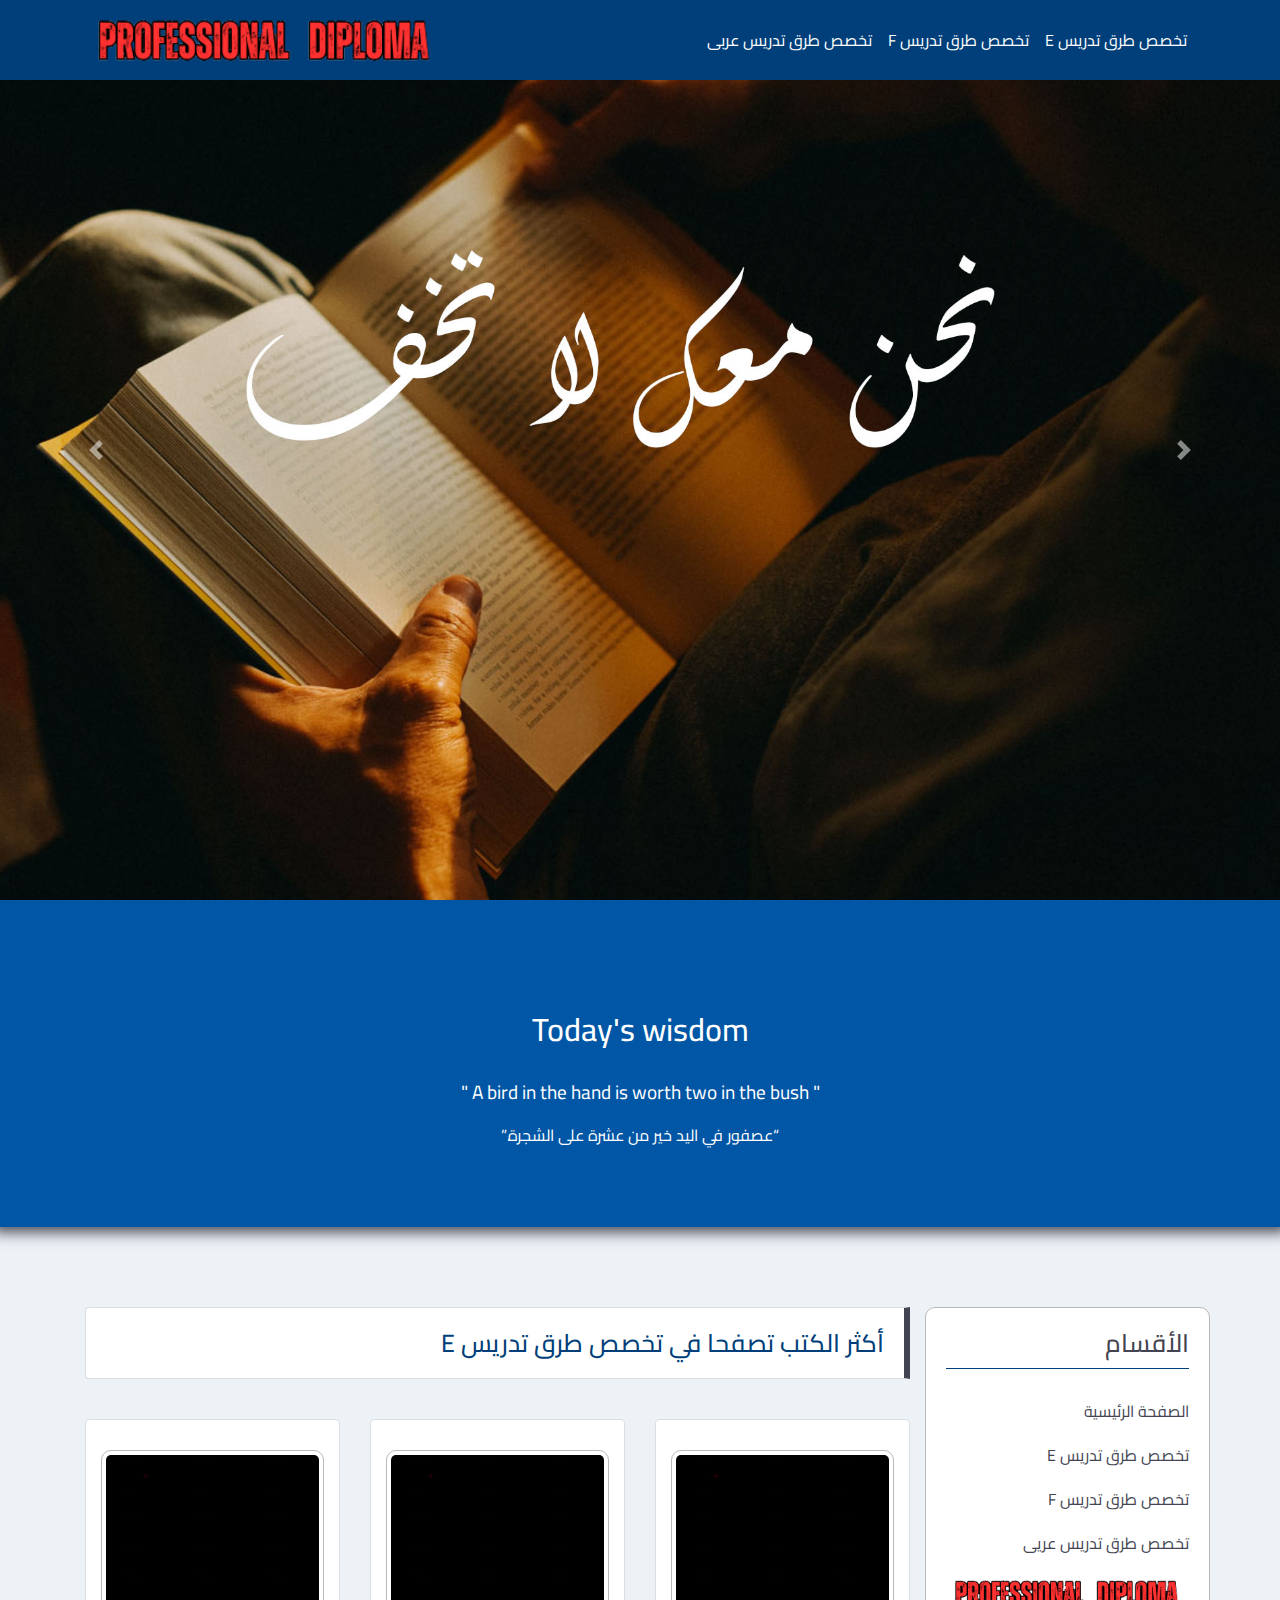
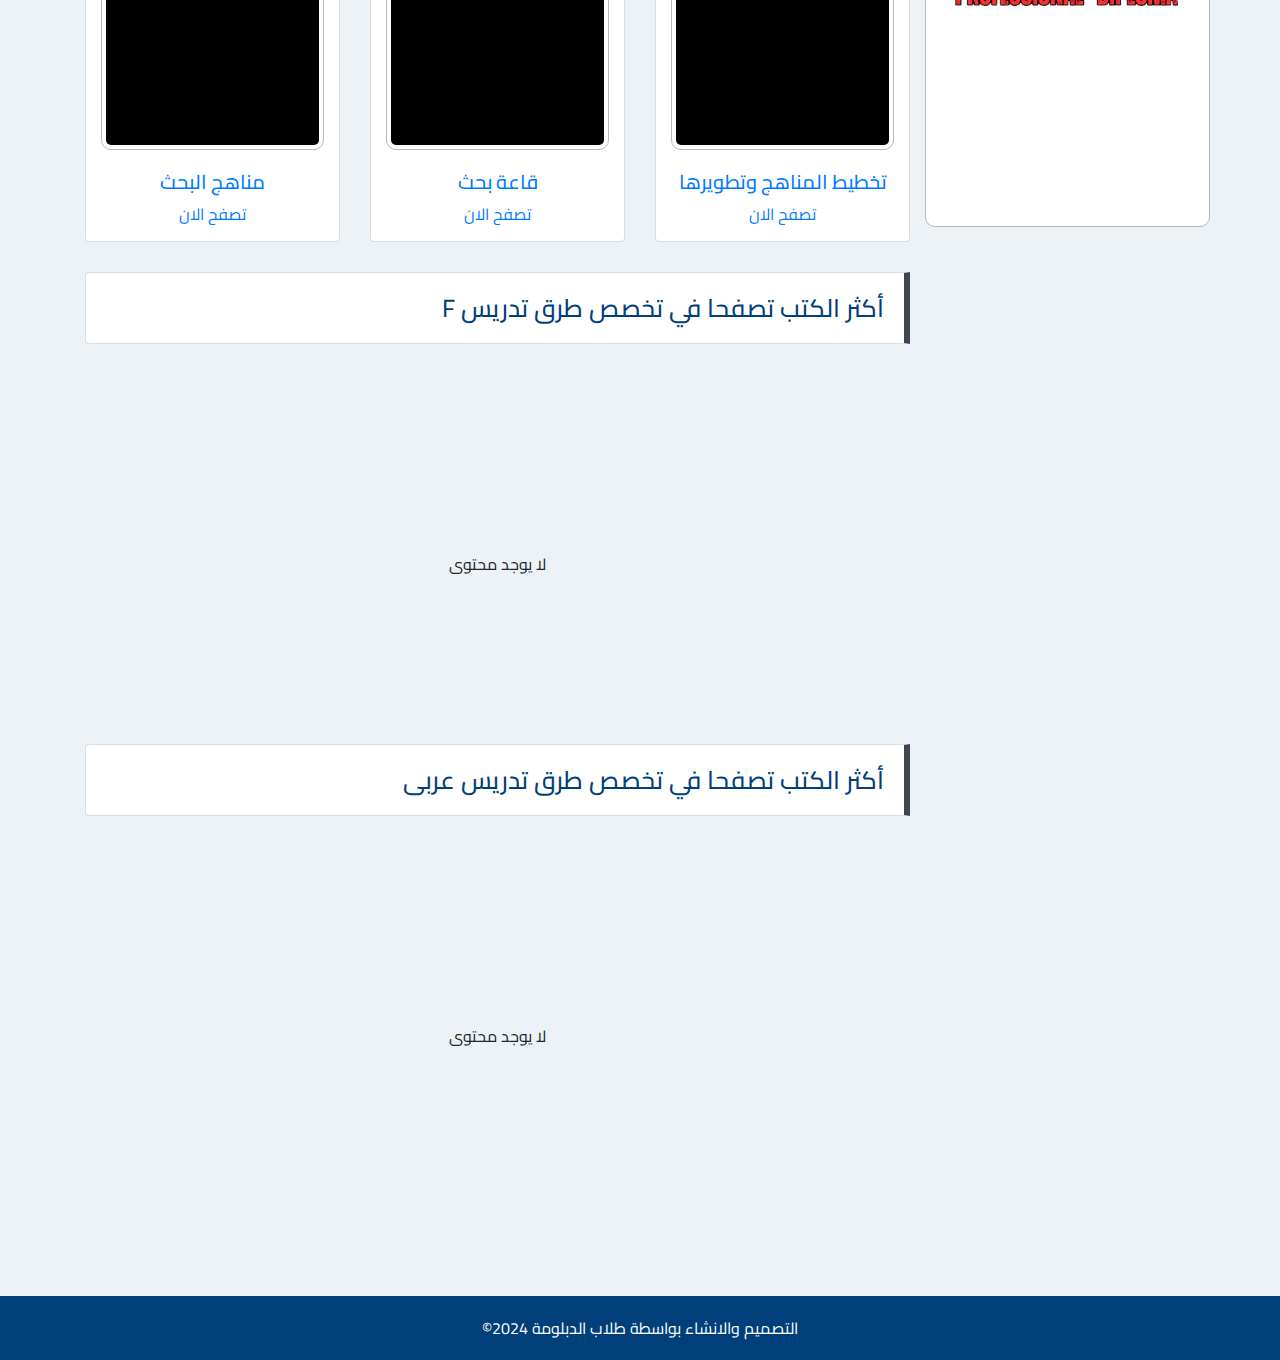
<file: index.html>
<!DOCTYPE html>
<html lang="ar">
    <head>
        <meta charset="utf-8">

        <meta http-equiv="X-UA-Compatible" content="IE=edge">

        <meta name="viewport" content="width=device-width, initial-scale=1">

        <title>الصفحة الرئيسية</title>

            <!-- Google font -->

            <link  rel="stylesheet" href="https://fonts.googleapis.com/css?family=Cairo|Oswald&display=swap">
            <link  rel="stylesheet" href="https://fonts.googleapis.com/css?family=Reem+Kufi&display=swap">

            <!-- Bootstrap -->
            <link type="text/css" rel="stylesheet" href="css/bootstrap.min.css"/>
            
            <!-- normalize -->
            <link type="text/css" rel="stylesheet" href="css/normalize.css"/>

            <!-- Font Awesome Icon -->
            <link rel="stylesheet" href="css/all.min.css">

            <!--  psge Icon -->
            <link rel="icon" href="img/Home/logo.png">

            <!-- Custom stlylesheet -->
            <link rel="stylesheet" href="css/stylePage.css"/>
    </head>
    <body>

        <!--Start Navbar-->

        <nav class="navbar navbar-expand-lg navbar-light">
            <div class="container">
                <div class="collapse navbar-collapse " id="navbarSupportedContent">
                    <ul class="navbar-nav">
                        <li class="nav-item">
                        <a class="nav-link" href="en.html"> تخصص طرق تدريس E</a>
                        </li>
                        <li class="nav-item">
                            <a class="nav-link" href="#"> تخصص طرق تدريس F</a>
                            </li>
                            <li class="nav-item">
                                <a class="nav-link" href="#"> تخصص طرق تدريس عربى</a>
                                </li>

                    </ul>
                </div>
                <a class="navbar-brand" href="index.html">
                    <img src="img/Home/logo.png" width="360px" height="70px" class="d-inline-block " alt="">
                </a>
                <button class="navbar-toggler" type="button" data-toggle="collapse" data-target="#navbarSupportedContent" aria-controls="navbarSupportedContent" aria-expanded="false" aria-label="Toggle navigation">
                <span class="navbar-toggler-icon"></span>
                </button>
            
              
            </div>
        </nav>

        <!--End Navbar-->
        
        <!--Start header-->
        <div id="carouselExampleInterval" class="carousel slide" data-ride="carousel">
            <div class="carousel-inner">
              <div class="carousel-item active" data-interval="10000">
                <img src="img/Home/header-1.jpg" class="d-block w-100" alt="...">
              </div>
              <div class="carousel-item" data-interval="2000">
                <img src="img/Home/header-2.jpg" class="d-block w-100" alt="...">
              </div>
              <div class="carousel-item">
                <img src="img/Home/header-3.jpg" class="d-block w-100" alt="...">
              </div>
            </div>
            <a class="carousel-control-prev" href="#carouselExampleInterval" role="button" data-slide="prev">
              <span class="carousel-control-prev-icon" aria-hidden="true"></span>
              <span class="sr-only">Previous</span>
            </a>
            <a class="carousel-control-next" href="#carouselExampleInterval" role="button" data-slide="next">
              <span class="carousel-control-next-icon" aria-hidden="true"></span>
              <span class="sr-only">Next</span>
            </a>
          </div>


        <!--End header-->

        <!--Start section-one-->

        <section class="section-one text-center">
            <div class="container">
                <div class="content-me">
                    <h2>Today's wisdom</h2>
                    <p>" A bird in the hand is worth two in the bush "</p>
                    <span>“عصفور في اليد خير من عشرة على الشجرة.”
                    </span>
                </div>
            </div>
        </section>

        <!--End section-one-->

        <!--Start main side-->

        <section class="main-side">
            <div class="container">
                <div class="row">
                    
                    <!--Start Aside-->

                    <aside class="col-lg-3 text-right">
                        <h2>الأقسام<i class=""></i></h2>
                        <ul>
                            <li><a href="index.html">الصفحة الرئيسية<i class=""></i></a></li>
                            <li><a href="en.html"> تخصص طرق تدريس E<i class=""></i></a></li>
                            <li><a href="#"> تخصص طرق تدريس F<i class=""></i></a></li>
                            <li><a href="#"> تخصص طرق تدريس عريى<i class=""></i></a></li>
                            
                        </ul>
                        <div class="">
                            <img src="img/Home/logo.png" class="d-block w-100" alt="">
                        </div>
                    </aside>

                    <!--End Aside-->

                    <!--Start content-my-side-->

                    <div class="col-lg-9  content-my-side text-right ">
                        <div class="computer">
                            <h2>أكثر الكتب تصفحا في تخصص طرق تدريس E<i class=""></i> </h2>
                            <div class="row">
                                <div class="col-lg-4 text-center">
                                    <div class="box">
                                        <a href="books/مادة تخطيط المناهج وتطويرها.html">
                                        
                                        <div class="img">
                                            <img src="img/computer/3.gif"  class="d-block w-100" alt="">
                                        </div>
                                        <h3> تخطيط المناهج وتطويرها </h3>
                                        
                                        تصفح الان
                                        </a>
                                    </div>
                                </div>

                                <div class="col-lg-4 text-center">
                                    <div class="box">
                                        <a href="books/قاعة بحث.html">
                                        
                                        <div class="img">
                                            <img src="img/computer/8.gif"  class="d-block w-100" alt="">
                                        </div>
                                        <h3>قاعة بحث</h3>
                                        
                                        تصفح الان
                                        </a>
                                    </div>
                                </div>

                                <div class="col-lg-4 text-center">
                                    <div class="box">
                                        <a href="books/مناهج البحث.html">
                                        
                                        <div class="img">
                                            <img src="img/computer/1.gif"  class="d-block w-100" alt="">
                                        </div>
                                        <h3>مناهج البحث</h3>
                                        
                                        تصفح الان
                                        </a>
                                    </div>
                                </div>
                            </div>
                            <h2>أكثر الكتب تصفحا في تخصص طرق تدريس F<i class=""></i> </h2>
                            
                            <div class="noothing">لا يوجد محتوى </div>
                            
                            <h2>أكثر الكتب تصفحا في تخصص طرق تدريس عربى<i class=""></i> </h2>
                            
                            <div class="noothing">لا يوجد محتوى </div>
                        </div>

                        

                        

                    </div>

                    <!--End content-my-side-->
                </div>
            </div>
        </section>

        <!--End main side-->

        <footer class="text-center">
           التصميم والانشاء بواسطة طلاب الدبلومة 2024&copy;
        </footer>

        <script src="js/jQuery-min.js"></script>
        <script src="js/bootstrap.min.js"></script>
        <script src="js/script.js"></script>
    </body>
</html>
</file>
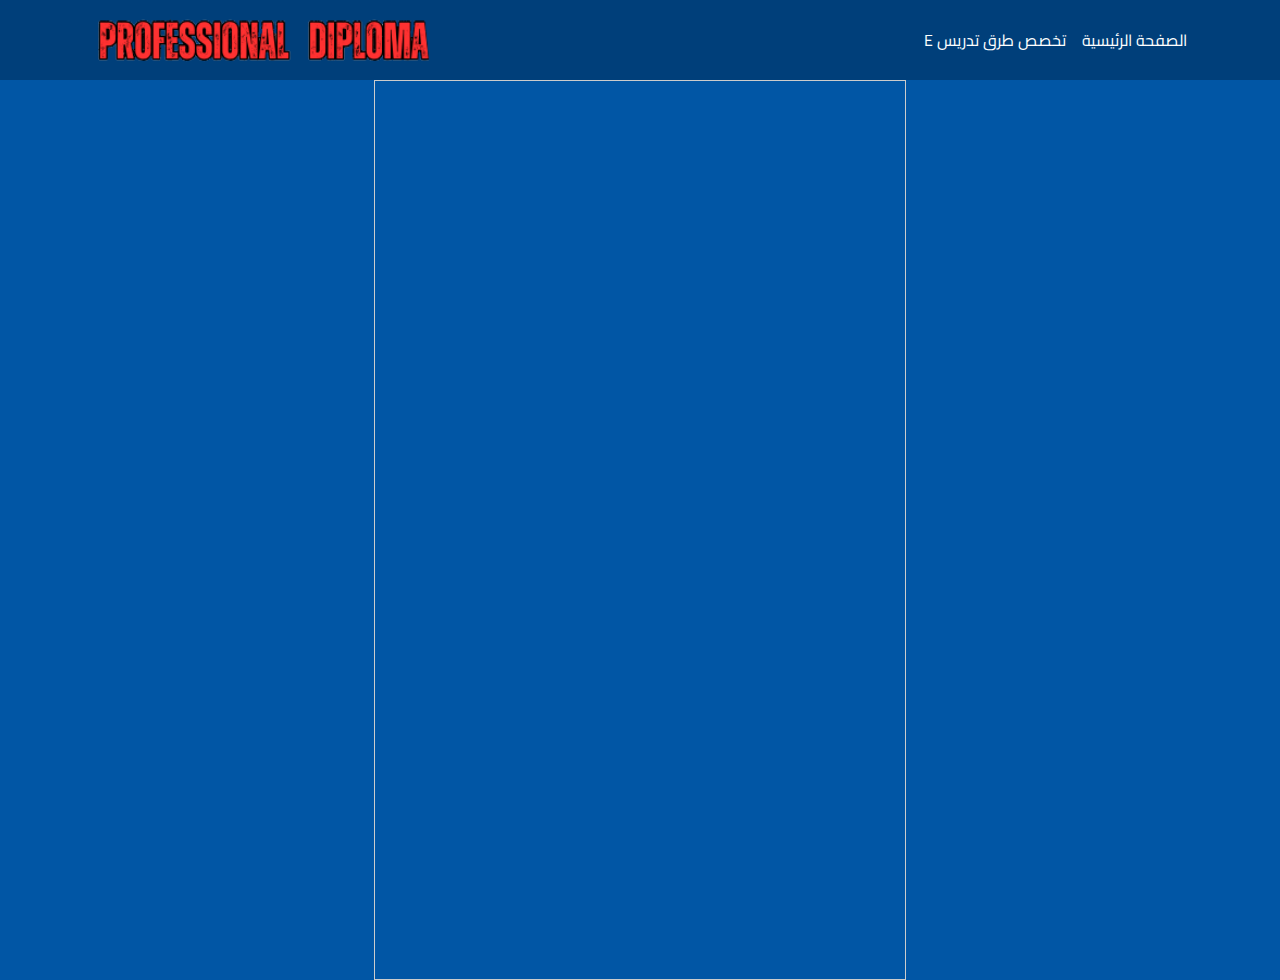
<file: books/مناهج البحث.html>
<!DOCTYPE html>
<html lang="ar">
    <head>
        <meta charset="utf-8">

        <meta http-equiv="X-UA-Compatible" content="IE=edge">

        <meta name="viewport" content="width=device-width, initial-scale=1">

        <title> مناهج البحث</title>

            <!-- Google font -->

            <link  rel="stylesheet" href="https://fonts.googleapis.com/css?family=Cairo|Oswald&display=swap">
            <link  rel="stylesheet" href="https://fonts.googleapis.com/css?family=Reem+Kufi&display=swap">

            <!-- Bootstrap -->
            <link type="text/css" rel="stylesheet" href="../css/bootstrap.min.css"/>
            
            <!-- normalize -->
            <link type="text/css" rel="stylesheet" href="../css/normalize.css"/>

            <!-- Font Awesome Icon -->
            <link rel="stylesheet" href="../css/all.min.css">

            <!--  psge Icon -->
            <link rel="icon" href="../img/Home/logo.png">

            <!-- Custom stlylesheet -->
            <link rel="stylesheet" href="../css/stylePage.css"/>
    </head>
    <body>

        <!--Start Navbar-->

        <nav class="navbar navbar-expand-lg navbar-light">
            <div class="container">
                <div class="collapse navbar-collapse " id="navbarSupportedContent">
                    <ul class="navbar-nav">
                        <li class="nav-item">
                        <a class="nav-link" href="../index.html">الصفحة الرئيسية </a>
                        </li>
                        <li class="nav-item">
                        <a class="nav-link" href="../en.html"> تخصص طرق تدريس E</a>
                        </li>
                        
                    </ul>
                </div>
                <a class="navbar-brand" href="../index.html">
                    <img src="../img/Home/logo.png" width="360px" height="70px" class="d-inline-block " alt="">
                </a>
                <button class="navbar-toggler" type="button" data-toggle="collapse" data-target="#navbarSupportedContent" aria-controls="navbarSupportedContent" aria-expanded="false" aria-label="Toggle navigation">
                <span class="navbar-toggler-icon"></span>
                </button>
            
              
            </div>
        </nav>

        <!--End Navbar-->
        
       
        <!--Start section-one-->

        <section class="section-one text-center">
            <div class="container">
                <div class="pdf-container">
                    
                    <iframe src="books/مناهج بحث 1.pdf"> <iframe/>
                    <iframe src="books/مناهج بحث 2.pdf"> <iframe/>
                    
                    
                </div>
            </div>
        </section>

        <!--End section-one-->

        <footer class="text-center">
            التصميم والانشاء بواسطة طلاب الدبلومة 2024&copy;
        </footer>

        <script src="js/jQuery-min.js"></script>
        <script src="js/bootstrap.min.js"></script>
        <script src="js/script.js"></script>
    </body>
</html>
</file>
<file: css/stylePage.css>
:root
{
    --mainBackground:#003f7a;
    --textColorWithe:#FFFF;
    --textHeader:#434451;
    --linkColor:blue;
}

*
{
    box-sizing:border-box;
    margin: 0;
    padding:0
}

body
{
    background-color: #EDF2F7;
    font-family: 'Cairo', sans-serif ,'Oswald', sans-serif;
    direction:rtl;
}

ul
{
    list-style:none
}
/*------------------------------------------------------------- This is Page Home --------------------------------*/

/*Start navbar*/

nav
{
    background-color: var(--mainBackground);
    color:var(--textColorWithe);
    padding:0 !important;
    position: fixed !important;
    z-index: 99999;
    width: 100%;
}

.navbar-light .navbar-nav .nav-link
,.navbar-light .navbar-brand
{
    color: var(--textColorWithe);
    transition: all .5s ease-in-out;
}

.navbar-light .navbar-nav .nav-link:hover
,.navbar-light .navbar-brand:hover
{
    color:#dfd000
}
/*End navbar*/

/*statrt carousel*/

.carousel-inner
{
    height: 100vh
}

/*End carousel*/

/*Start section-one*/

.section-one
{
    
    padding: 80px 0;
    color: var(--textColorWithe);
    background-color: #0156a5;
    box-shadow: 0px -3px 14px 8px var(--textHeader)
}

.section-one .content-me h2
{
    margin: 30px 0;
}

.section-one .content-me p
{
    font-size: 1.5vw;
}

/*End section-one*/

/*Start main-side*/

.main-side
{
    padding: 80px 0;
}

.main-side aside
{
    background-color: #fff;
    padding: 20px;
    border-radius: 10px;
    border: 1px solid #b9b9b9;
    height: 520px;
}

.main-side aside h2
{
    position: relative;
    color:var(--textHeader);
    font-size: 25px;
    margin-bottom: 30px;
    border-bottom: 1px solid #003f7a;
    padding-bottom: 10px;
}

.main-side aside h2 i
{
    position: absolute;
    left: 0;
}

.main-side aside ul li
{
    margin-top: 20px;
    position: relative;
}

.main-side aside ul li a
{
    color:var(--textHeader)
}

.main-side aside ul li a i
{
    position: absolute;
    left: 0;
    color:#003f7a
}

.main-side .content-my-side h2
{
    background: #fff;
    border-radius: 4px;
    margin-bottom: 40px;
    border: 1px solid #dadde1;
    border-right-width: 6px;
    border-right-color: var(--textHeader);
    border-bottom-right-radius: 0;
    border-top-right-radius: 0;
    position: relative;
    font-size: 25px;
    padding: 20px;
    color:#003f7a
}

.main-side .content-my-side h2 i
{
    position: absolute;
    left: 20px;
}

.main-side .content-my-side .box
{
    padding: 15px;
    padding-top: 30px;
    background: #fff;
    border-radius: 4px;
    text-align: center;
    margin-bottom: 30px;
    border: 1px solid #dadde1!important;
    position: relative;
    transform: translateY(0);
    transition: all .2s cubic-bezier(.4,0,.2,1);
    
}

.main-side .content-my-side .box .stars
{
    color:#FFB400;
    margin-bottom: 10px;
}

.main-side .content-my-side .box .img img
{
    border-radius: 10px;
    border:1px solid #b9b9b9;
    padding: 4px;
    height: 300px;
}

.main-side .content-my-side .box h3
{
    font-size: 20px;
    margin-top: 20px;
}

  

/*End main-side*/

/*Start footer*/

footer
{
    background-color: var(--mainBackground);
    padding: 20px;
    color: var(--textColorWithe);
}

/*End footer*/
</file>
